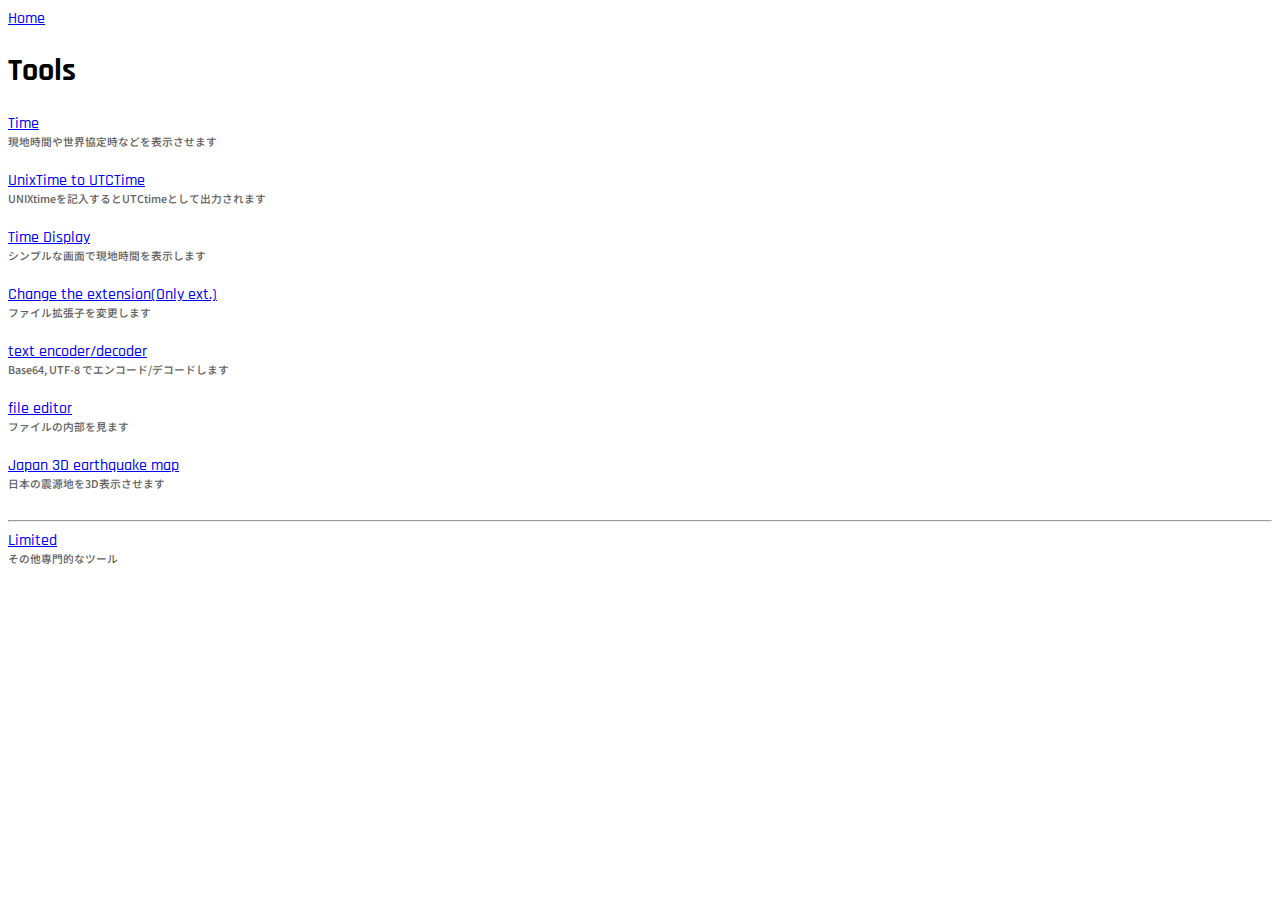
<file: index.html>
<!DOCTYPE html>
<meta charset="utf-8">
<html>
  <head>
    <title>kouhei-1 - Tools</title>
    <link rel="stylesheet" href="style.css" type="text/css">
    <!--font-->
    <link rel="preconnect" href="https://fonts.googleapis.com">
    <link rel="preconnect" href="https://fonts.gstatic.com" crossorigin>
    <link href="https://fonts.googleapis.com/css2?family=Rajdhani:wght@500;700&display=swap" rel="stylesheet">
    <link rel="preconnect" href="https://fonts.googleapis.com">
    <link rel="preconnect" href="https://fonts.gstatic.com" crossorigin>
    <link href="https://fonts.googleapis.com/css2?family=Noto+Sans+JP:wght@100..900&family=Rajdhani:wght@300;400;500;600;700&display=swap" rel="stylesheet">
    <!--font-->
  </head>
  <body>
    <!--
    class:
      home: ホームのリンク
      link: 子ページに飛ぶリンク
      desc: linkの説明
    -->
    <a href=".." class="home">Home</a>
    <h1>Tools</h1>
    
    <a class="link" href="./Time.html">Time</a><br>
    <h6 class="desc">現地時間や世界協定時などを表示させます</h6><br>
    
    <a class="link" href="./UNIXtoTIME.html">UnixTime to UTCTime</a><br>
    <h6 class="desc">UNIXtimeを記入するとUTCtimeとして出力されます</h6><br>
    
    <a class="link" href="./Time_display.html">Time Display</a><br>
    <h6 class="desc">シンプルな画面で現地時間を表示します</h6><br>
    
    <a class="link" href="./ChangeExtension.html">Change the extension(Only ext.)</a><br>
    <h6 class="desc">ファイル拡張子を変更します</h6><br>
    
    <a class="link" href="./text_encoder.html">text encoder/decoder</a><br>
    <h6 class="desc">Base64, UTF-8 でエンコード/デコードします</h6><br>
    
    <a class="link" href="./file_editor.html">file editor</a><br>
    <h6 class="desc">ファイルの内部を見ます</h6><br>
    
    <a class="link" href="../Earthquake_map">Japan 3D earthquake map</a><br>
    <h6 class="desc">日本の震源地を3D表示させます</h6><br>
    
    <!--limited-->
    <HR>
    <a class="link" href="./limited.html">Limited</a><br>
    <h6 class="desc">その他専門的なツール</h6><br>
  </body>
</html>
</file>
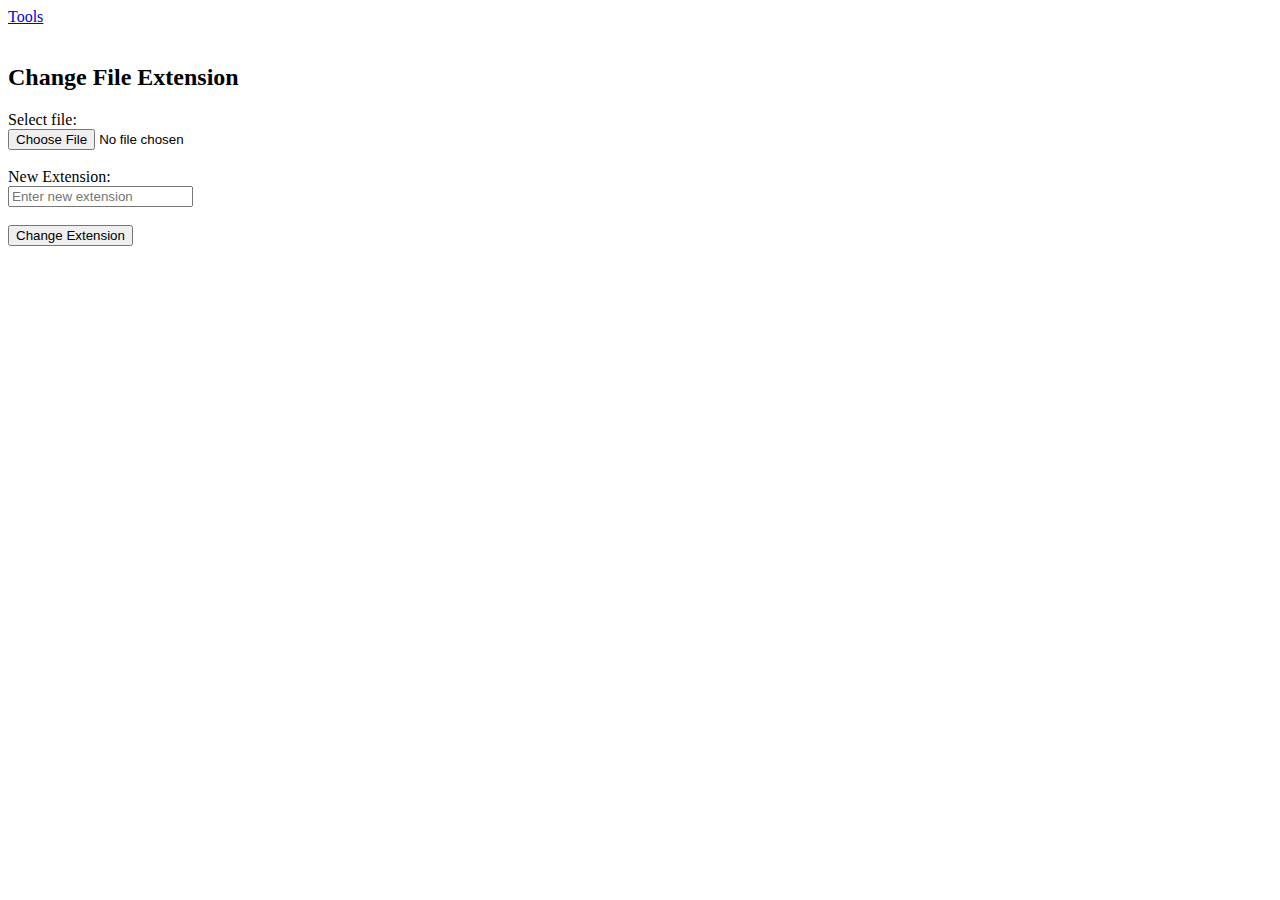
<file: ChangeExtension.html>
<!DOCTYPE html>
<html lang="en">
<head>
    <meta charset="UTF-8">
    <meta name="viewport" content="width=device-width, initial-scale=1.0">
    <title>Change File Extension</title>
    <script src="./ChangeExtension.js"></script>
</head>
<body>
    <a href=".">Tools</a><br><br>
    <h2>Change File Extension</h2>
    <label for="file">Select file:</label><br>
    <input type="file" id="file" name="file"><br><br>
    <label for="new_extension">New Extension:</label><br>
    <input type="text" id="new_extension" name="new_extension" placeholder="Enter new extension"><br><br>
    <button onclick="changeExtension()">Change Extension</button>
</body>
</html>
</file>
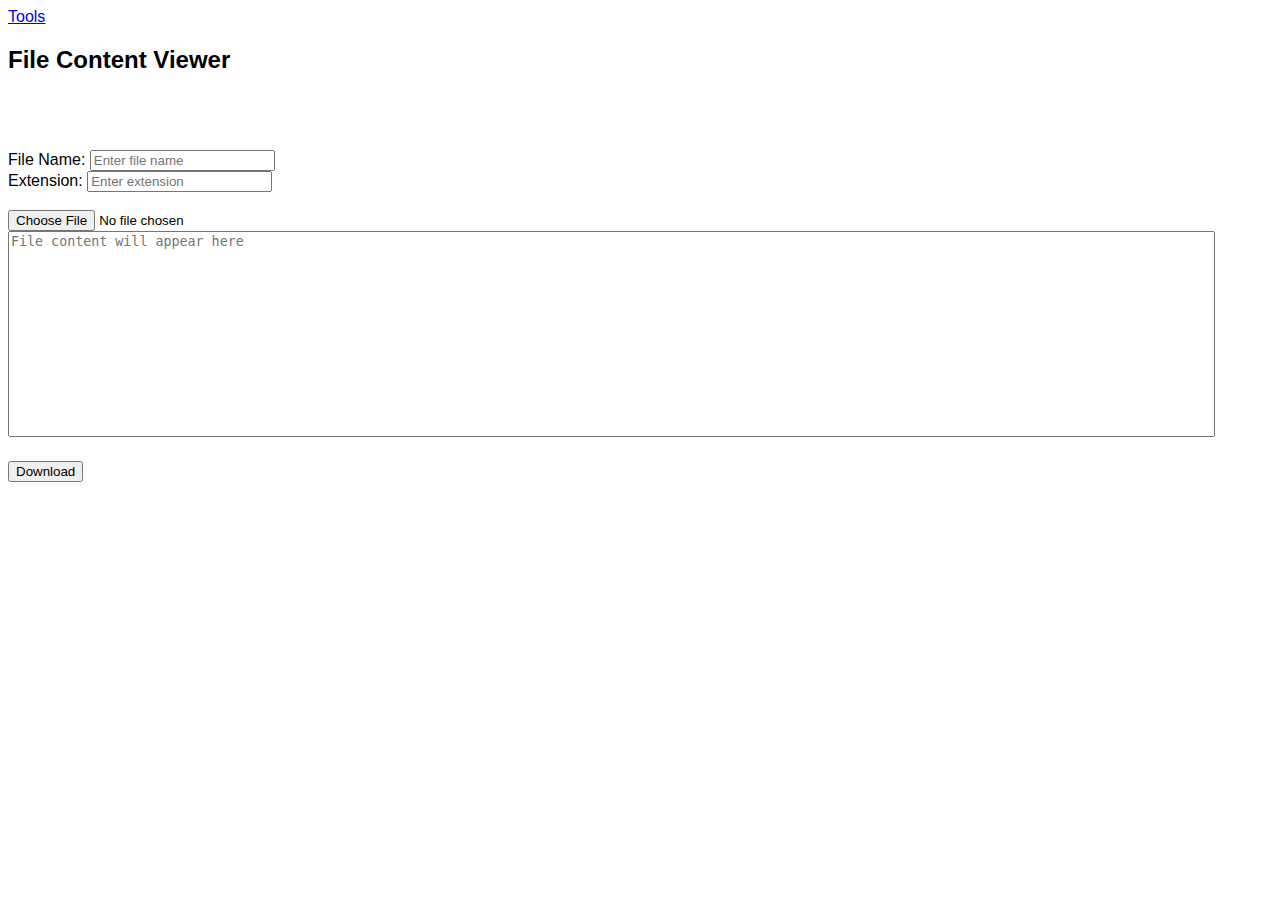
<file: file_editor.html>
<!DOCTYPE html>
<html lang="en">
<head>
    <meta charset="UTF-8">
    <meta name="viewport" content="width=device-width, initial-scale=1.0">
    <title>File Content Viewer</title>
    <link rel="stylesheet" href="file_editor.css" type="text/css">
    <script src="./file_editor.js"></script>
</head>
    
<body>
    <a href=".">Tools</a><br>
    <h2>File Content Viewer</h2>
    <br>
    <br>
    <div id="filename_form">
        <label for="filename">File Name:</label>
        <input type="text" id="filename" placeholder="Enter file name">
        <br>
        <label for="extension">Extension:</label>
        <input type="text" id="extension" placeholder="Enter extension">
    </div>
    <br>
    <input type="file" id="file_input" onchange="readFile()">
    <br>
    <textarea id="file_content" placeholder="File content will appear here"></textarea>
    <br>
    <button id="download_button" onclick="downloadFile()">Download</button>
</body>
</html>
</file>
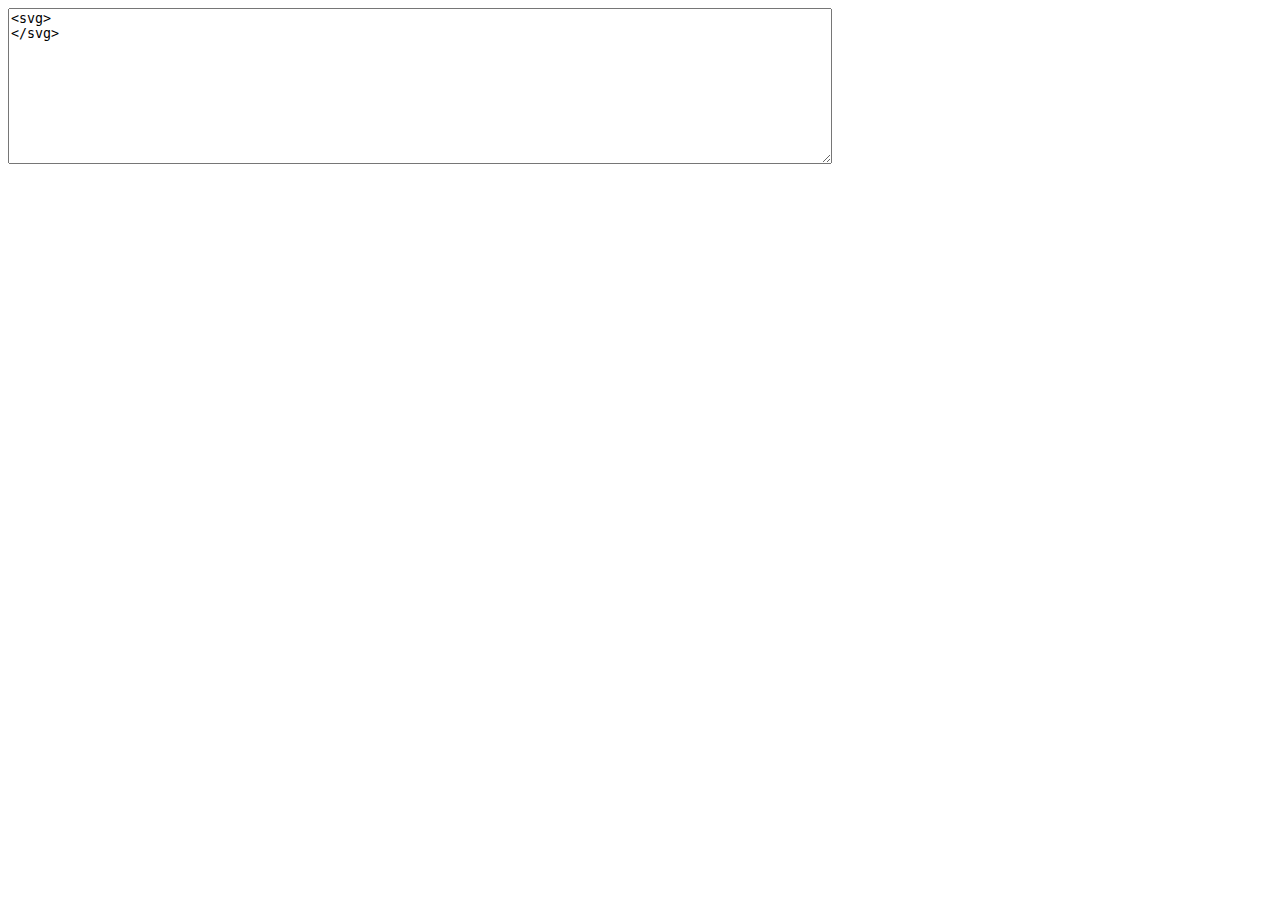
<file: svg-editor.html>
<!DOCTYPE html>
<html>
<head>
  <meta charset="utf-8">
  <style>
    
  </style>
  <script>
    function draw() {
      const svgString = document.getElementById("svg").value;
      const parser = new DOMParser();
      const svgDoc = parser.parseFromString(svgString, "image/svg+xml");
      const svgElement = svgDoc.documentElement;
      const imgElement = document.getElementById("img");
      while (imgElement.firstChild) {
        imgElement.removeChild(imgElement.firstChild);
      }
      imgElement.appendChild(svgElement);
    }
    setInterval(draw,1000)
  </script>
</head>
<body>
  <textarea id="svg" rows="10" cols="100%"><svg>
</svg></textarea>
  <div id="img"></div>
</body>
</html>
</file>
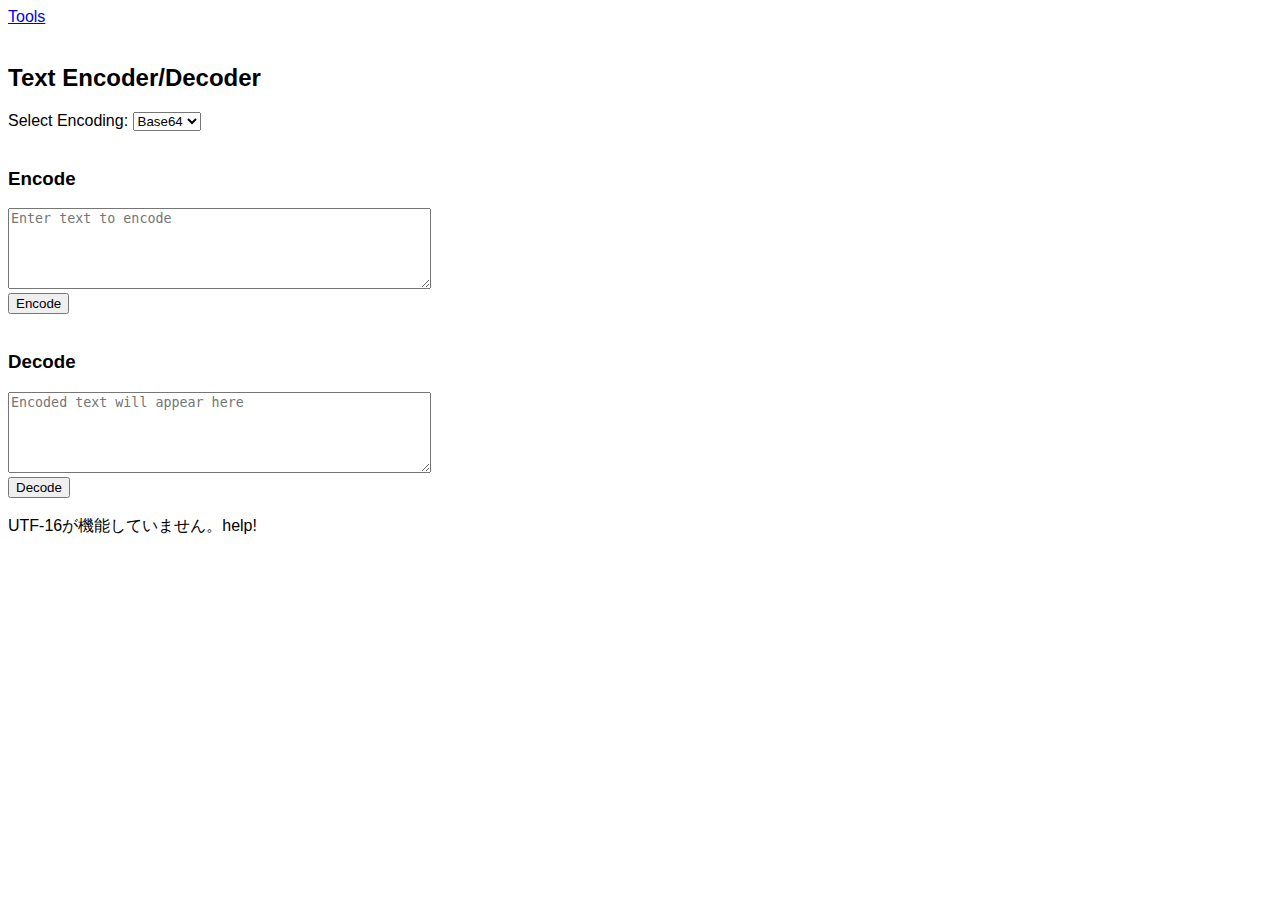
<file: text_encoder.html>
<!DOCTYPE html>
<html lang="en">
<head>
    <meta charset="UTF-8">
    <meta name="viewport" content="width=device-width, initial-scale=1.0">
    <title>Text Encoder/Decoder</title>
    <style>
        body {
            font-family: Arial, sans-serif;
        }
    </style>
</head>
<body>
    <a href=".">Tools</a><br><br>
    <h2>Text Encoder/Decoder</h2>
    <div>
        <label for="encoding_select">Select Encoding:</label>
        <select id="encoding_select">
            <option value="base64">Base64</option>
            <option value="utf-8">UTF-8</option>
            <!--
            <option value="utf-16">UTF-16</option>
            <option value="shift_jis">Shift_JIS</option>
            -->
        </select>
    </div>
    <br>
    <div>
        <h3>Encode</h3>
        <textarea id="text_input" rows="5" cols="50" placeholder="Enter text to encode"></textarea><br>
        <button onclick="encodeText()">Encode</button>
    </div>
    <br>
    <div>
        <h3>Decode</h3>
        <textarea id="result_output" rows="5" cols="50" placeholder="Encoded text will appear here"></textarea>
    </div>

    <button onclick="decodeText()">Decode</button>

    <script>
        /*
        const encoder = new TextEncoder('utf-16');
        const encoded = encoder.encode('こんにちは');

        // デコード
        const decoder = new TextDecoder('utf-16');
        const decoded = decoder.decode(encoded);
        */
        function encodeText() {
            var textToEncode = document.getElementById('text_input').value;
            var selectedEncoding = document.getElementById('encoding_select').value;
            var result = '';

            switch (selectedEncoding) {
                case 'base64':
                    result = btoa(textToEncode);
                    break;
                case 'utf-8':
                    result = encodeURIComponent(textToEncode);
                    break;
                /*
                case 'utf-16':
                    break;
                case 'shift_jis':
                    break;
                */
                default:
                    result = 'Invalid encoding selected.';
                    break;
            }

            document.getElementById('result_output').value = result;
        }

        function decodeText() {
            var encodedText = document.getElementById('result_output').value;
            var selectedEncoding = document.getElementById('encoding_select').value;
            var result = '';

            switch (selectedEncoding) {
                case 'base64':
                    result = atob(encodedText);
                    break;
                case 'utf-8':
                    result = decodeURIComponent(encodedText);
                    break;
                /*
                case 'utf-16':
                    break;
                case 'shift_jis':
                    break;
                */
                default:
                    result = 'Invalid encoding selected.';
                    break;
            }

            document.getElementById('text_input').value = result;
        }
    </script>
    <br><br>
    UTF-16が機能していません。help!
</body>
</html>
</file>
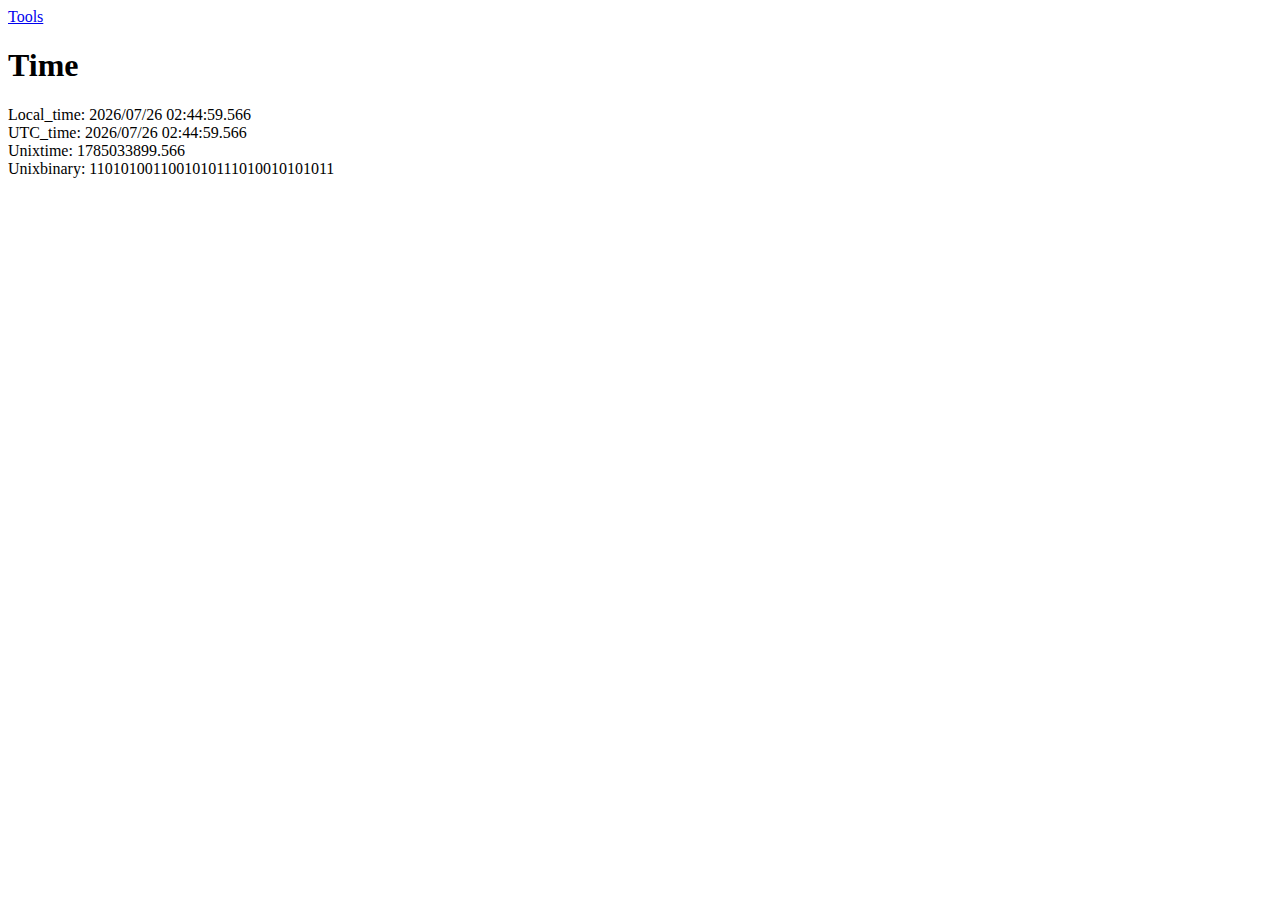
<file: Time.html>
<!DOCTYPE html>
<meta charset="utf-8">
<html>
  <head>
    <title>kouhei-1 - Time</title>
  </head>
  <body>
    <a href=".">Tools</a>
    <h1>Time</h1>
    
    <span id="Local_time"></span><br>
    <span id="UTC_time"></span><br>
    <span id="Unixtime"></span><br>
    <span id="Unixbinary"></span>

    <script src="./Time.js">
    </script>
  </body>
</html>
</file>
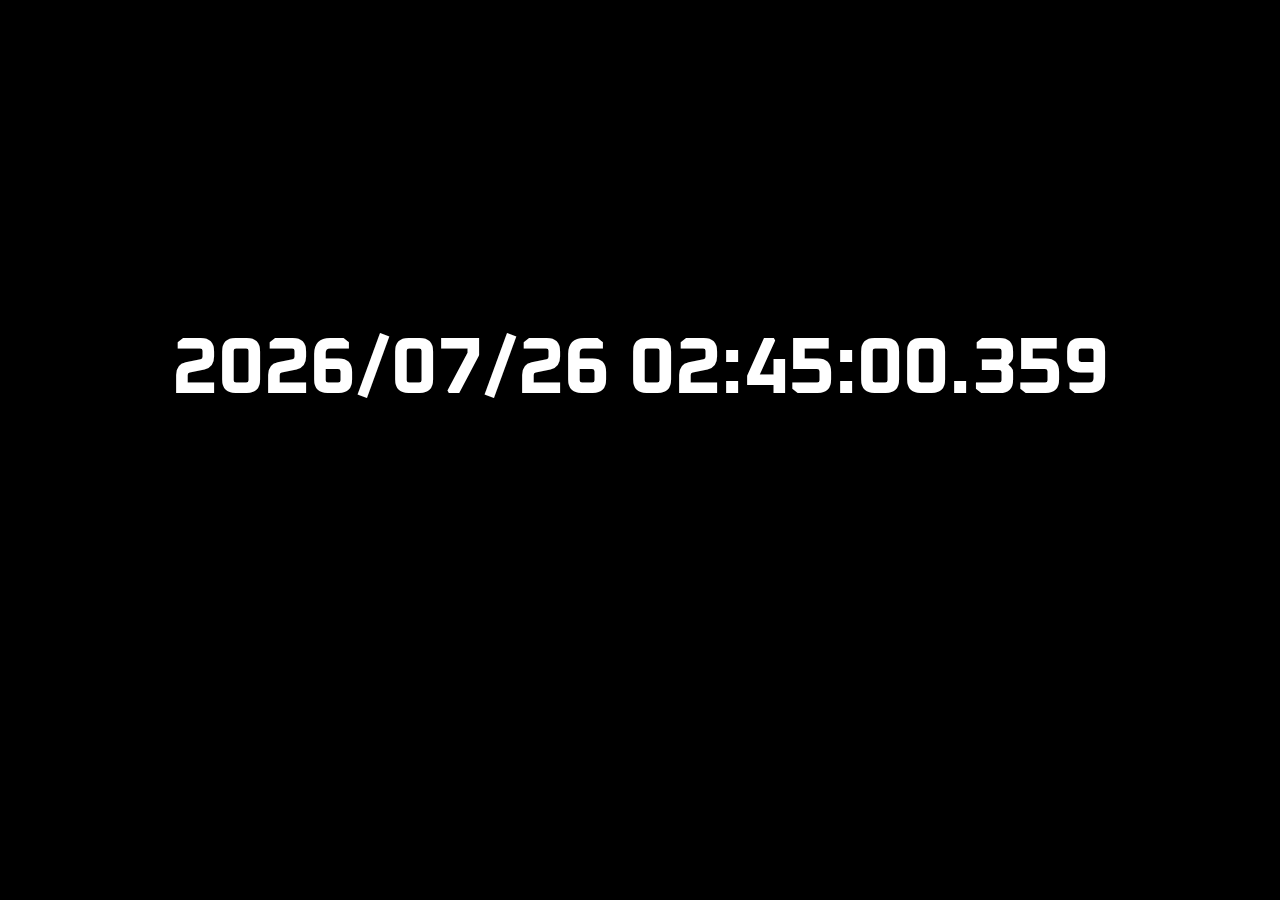
<file: Time_display.html>
<!DOCTYPE html>
<meta charset="utf-8">
<html>
  <head>
    <title>kouhei-1 - Timer</title>
    <style>
      body{
        margin: 25% auto;
      }
      h1{
        font-family: "Oxanium", sans-serif;
        font-optical-sizing: auto;
        font-style: normal;
        color: white;
        font-size: 500%;
        text-align: center;
      }
    </style>
    
    <link rel="preconnect" href="https://fonts.googleapis.com">
    <link rel="preconnect" href="https://fonts.gstatic.com" crossorigin>
    <link href="https://fonts.googleapis.com/css2?family=Oxanium:wght@200..800&family=Share+Tech+Mono&family=Teko:wght@300..700&display=swap" rel="stylesheet">
  <body style="background-color: Black;">
    <h1><span id="Local_time"></span></h1>
    <script type="text/javascript">
      //("0"+num).slice(-2)
      function showTime() {
        var now = new Date();
        var year = now.getFullYear();
        var month = ("0"+(now.getMonth()+1)).slice(-2);
        var date = ("0"+now.getDate()).slice(-2);
        var hours = ("0"+now.getHours()).slice(-2);
        var minutes = ("0"+now.getMinutes()).slice(-2);
        var seconds = ("0"+now.getSeconds()).slice(-2);
        var after_decimal = ((Date.now()%1000/1000).toFixed(3)).slice(-4)
        var text = year+"/"+month+"/"+date+`
        `+ hours + ":" + minutes + ":" + seconds+after_decimal;
        document.getElementById("Local_time").innerHTML = text;
      }
      setInterval(showTime, 23);
    </script>
  </body>
</html>
</file>
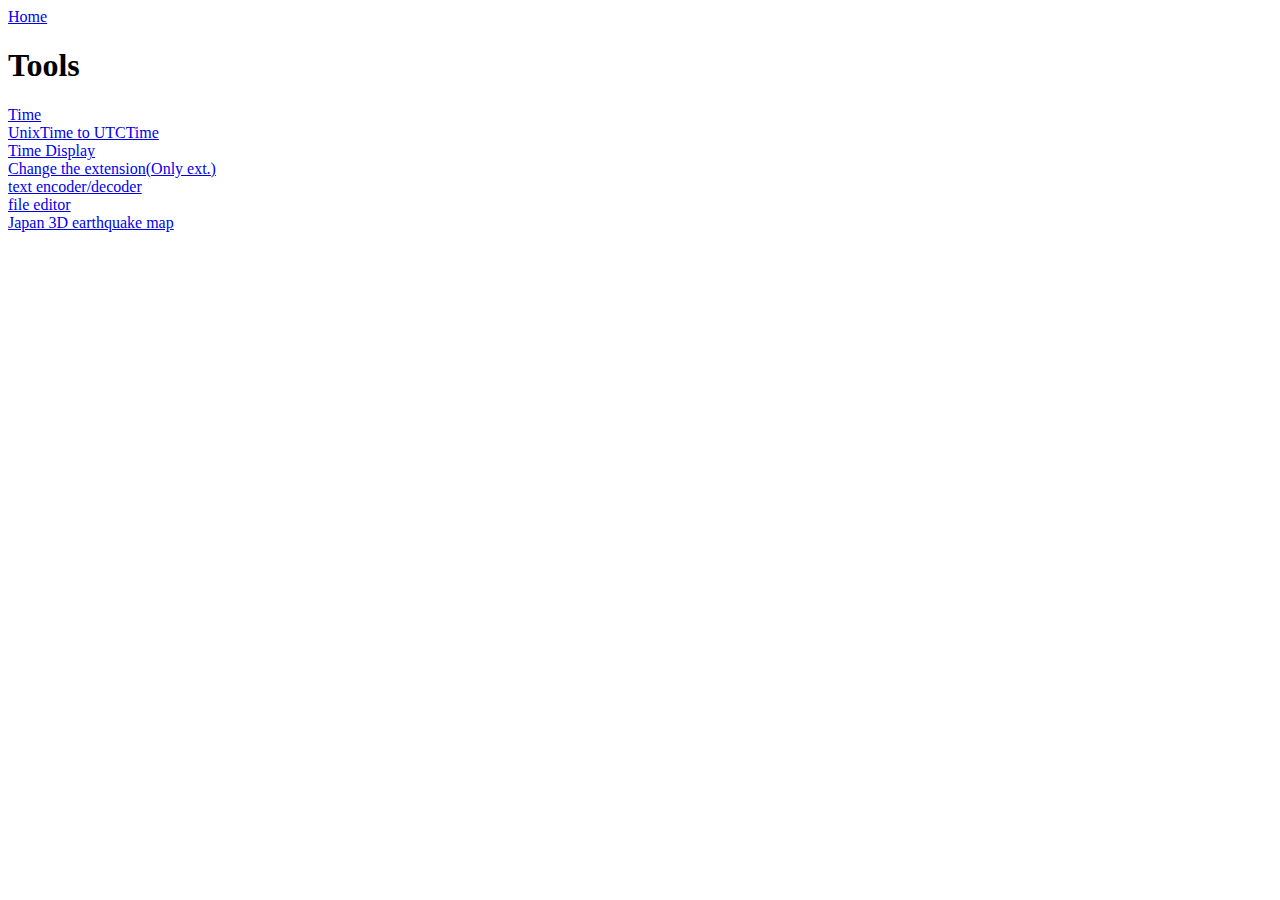
<file: Tool_index.html>
<!DOCTYPE html>
<meta charset="utf-8">
<html>
  <head>
    <title>kouhei-1 - Tools</title>
  </head>
  <body>
    <a href=".././index.html">Home</a>
    <h1>Tools</h1>
    <a href="./Time.html">Time</a><br>
    <a href="./UNIXtoTIME.html">UnixTime to UTCTime</a><br>
    <a href="./Time_display.html">Time Display</a><br>
    <a href="./ChangeExtension.html">Change the extension(Only ext.)</a><br>
    <a href="./text_encoder.html">text encoder/decoder</a><br>
    <a href="./file_editor.html">file editor</a><br>
    <a href="../Earthquake_map">Japan 3D earthquake map</a><br>
  </body>
</html>
</file>
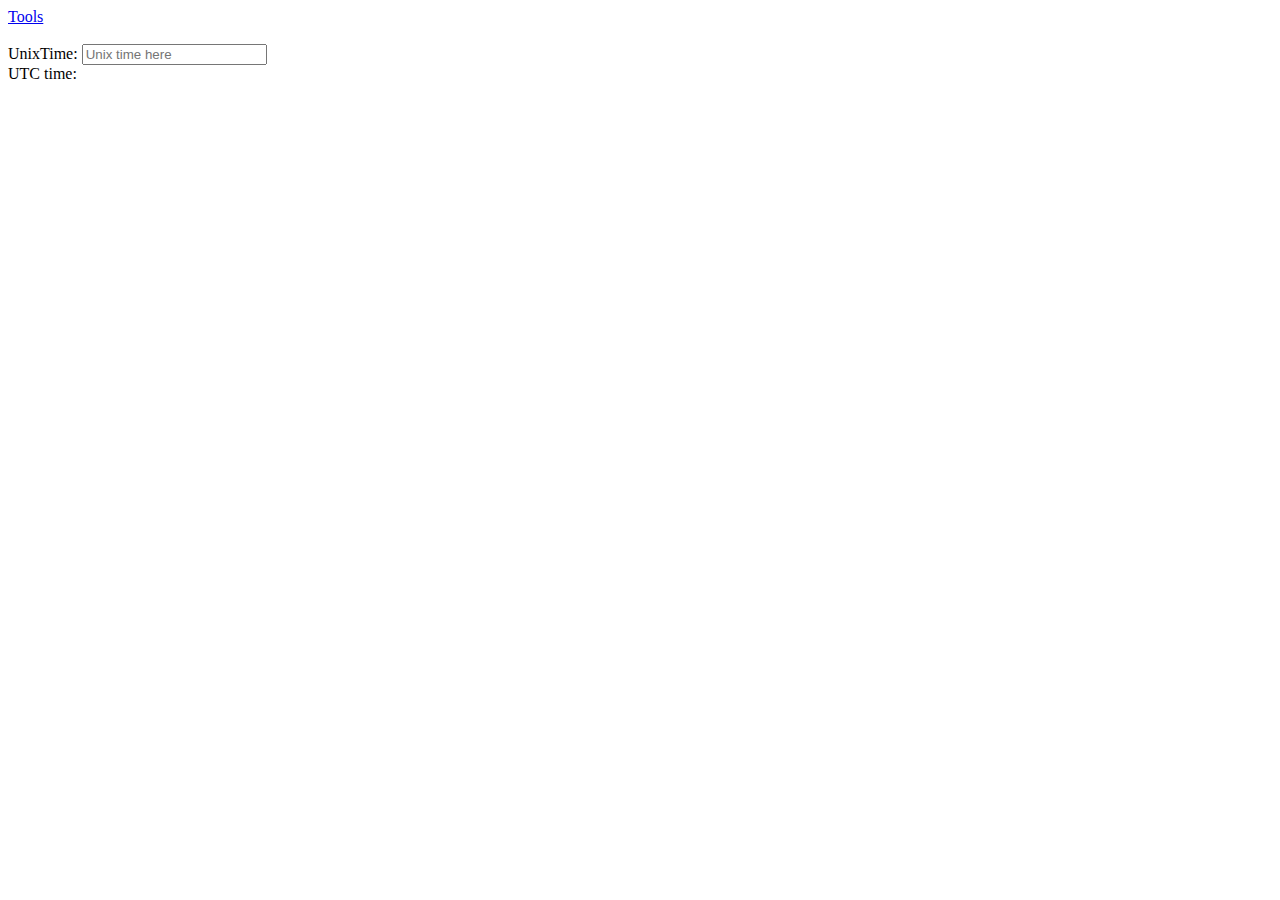
<file: UNIXtoTIME.html>
<!DOCTYPE html>
<html>
  <head>
  </head>
  <body>
    <a href=".">Tools</a><br><br>
    UnixTime:
    <input type="number" id="Unix_form" name="name" required minlength="4" maxlength="8" size="10" placeholder="Unix time here"/><br>
    UTC time: <span id="UTC_time"></span>
    <script src="./UNIXtoTIME.js"></script>
  </body>
</html>
</file>
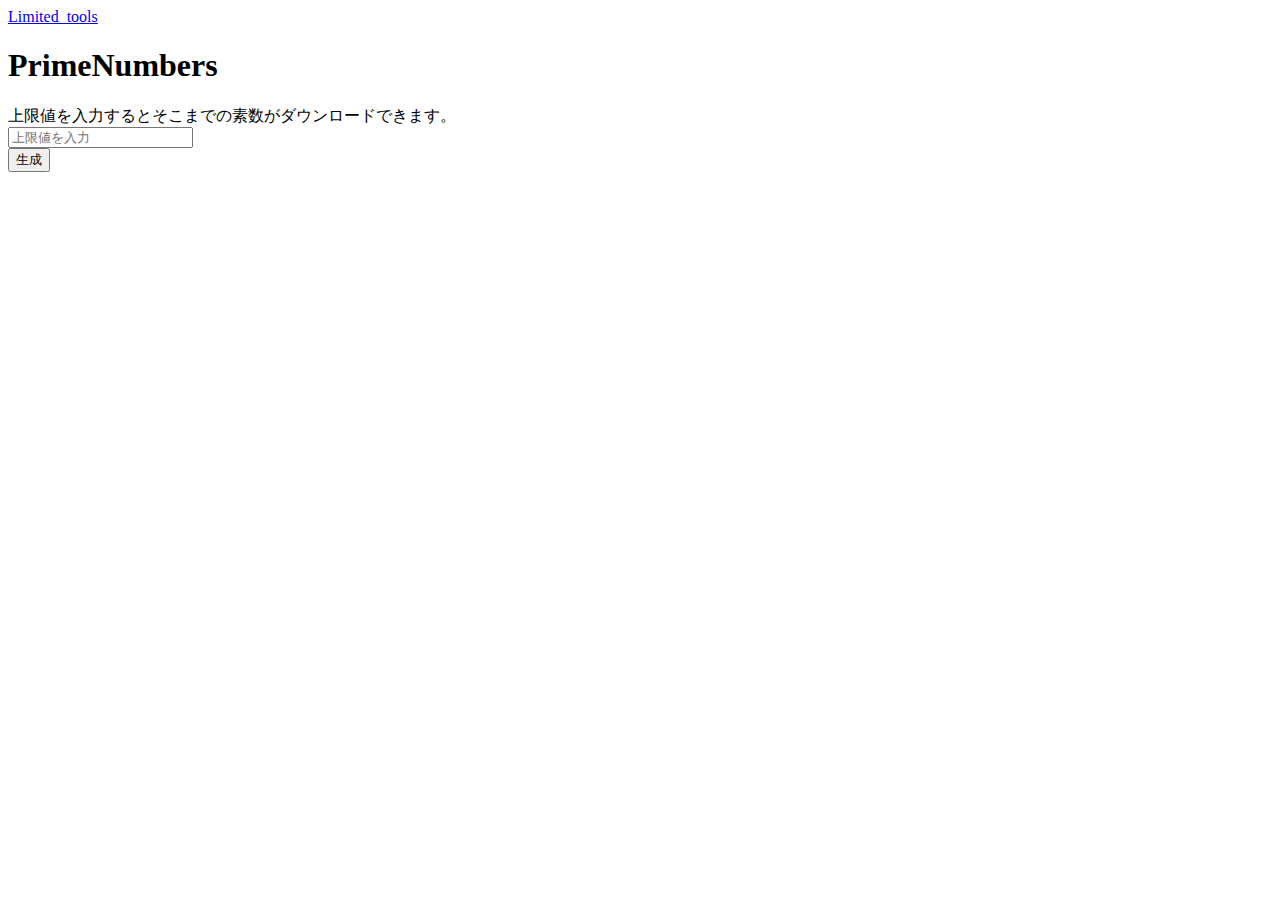
<file: limited/PrimeNumbers.html>
<!DOCTYPE html>
<html>
<head>
  <meta charset="UTF-8">
  <title>素数リスト生成</title>
</head>
<body>
  <a href="../limited.html">Limited_tools</a>
  <h1>PrimeNumbers</h1>
  上限値を入力するとそこまでの素数がダウンロードできます。<br>
  <input type="number" id="upperLimit" placeholder="上限値を入力"><br>
  <button onclick="generatePrimeNumbers()">生成</button>
  <a id="downloadLink" download="prime_numbers.csv" style="display: none;">ダウンロード</a>

  <script>
    function isPrime(num) {
      // 素数判定関数
      for(let i = 2, sqrt = Math.sqrt(num); i <= sqrt; i++)
        if(num % i === 0) return false; 
      return num > 1;
    }

    function generatePrimeNumbers() {
      const upperLimit = document.getElementById('upperLimit').value;
      let primeNumbers = [];

      for (let i = 2; i <= upperLimit; i++) {
        if (isPrime(i)) {
          primeNumbers.push(i);
        }
      }

      // CSV形式に変換
      const csvContent = primeNumbers.join(',');
      // ダウンロードリンクの作成
      const downloadLink = document.getElementById('downloadLink');
      downloadLink.href = 'data:text/csv;charset=utf-8,' + encodeURIComponent(csvContent);
      downloadLink.click();
    }
  </script>
</body>
</html>
</file>
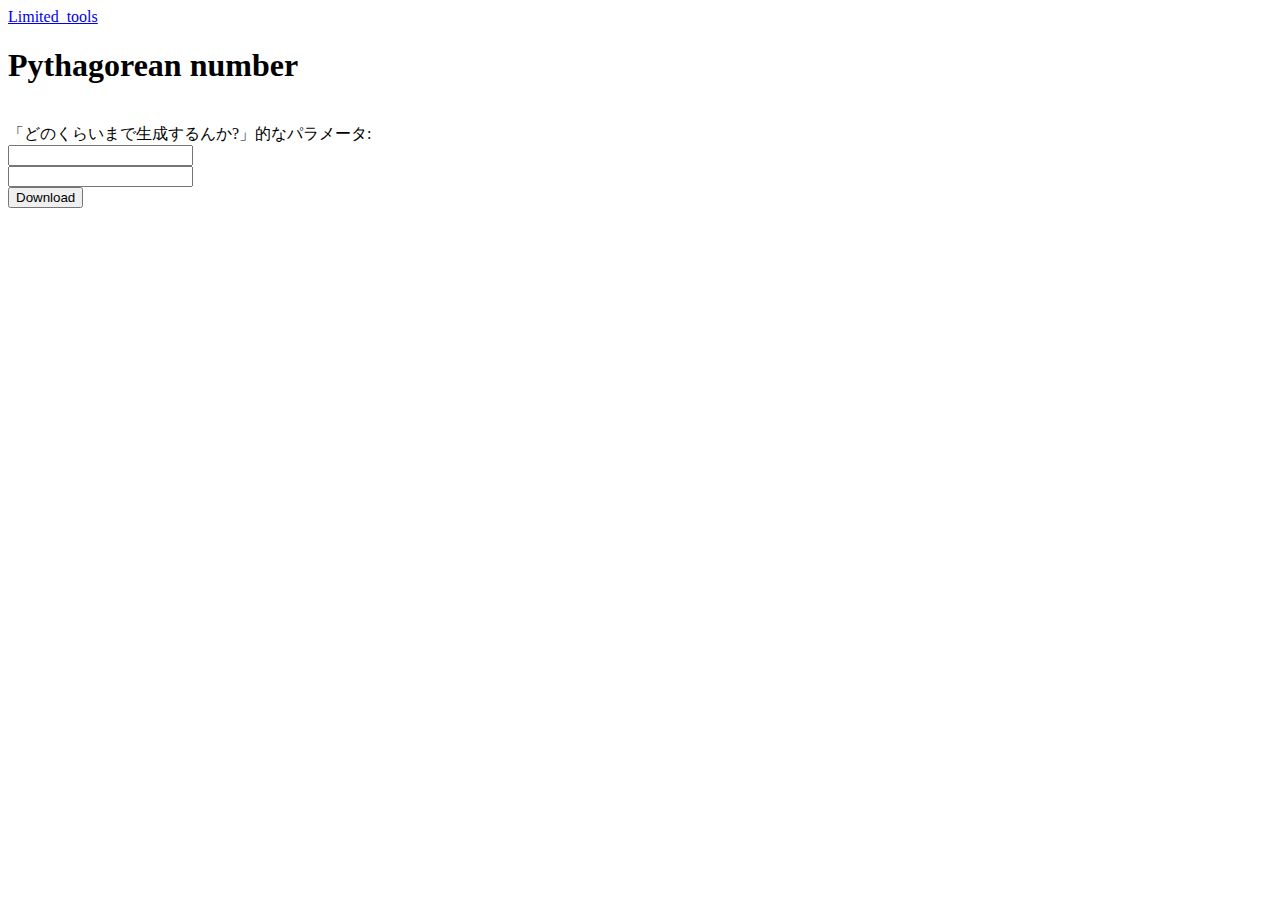
<file: limited/Pythagorean_number.html>
<!DOCTYPE html>
<html>
  <head>
    <meta charset="UTF-8">
    <script src="./Pythagorean_number.js"></script>
  </head>
  <body>
    <a href="../limited.html">Limited_tools</a>
    <h1>Pythagorean number</h1><br>
    「どのくらいまで生成するんか?」的なパラメータ:<br>
    <input id="parameter1" type="number"></input><br>
    <input id="parameter2" type="number"></input><br>
    <input id="pytha" type="button" onclick="open_csv();" value="Download"></input>
  </body>
</html>
</file>
<file: style.css>
body{
  font-family: "Rajdhani", sans-serif;
  font-style: normal;

  /*index_htmlへのリンク*/
  .home{
    font-weight: 500;
    font-size: 100%
  }

  /*Tool の表示*/
  h1{
    font-weight: 700;
    font-size: 200%;
  }

  /*各種ツールへのリンク*/
  .link{
    font-weight: 500;
    font-size: 100%;
  }

  /*ツールの説明*/
  .desc{
    font-family: "Noto Sans JP", sans-serif;
    color: #606060; /*灰色*/
    font-weight: 500;
    font-size: 100%
    padding-left: 10%; /*テキストのインデントを設定*/
    margin: 0;
  }

  /*区切り線*/
  hr{
    color: #d0d0d0;
  }
}
</file>
<file: file_editor.css>
body {
  font-family: Arial, sans-serif;
}
textarea {
  width: 95%;
  height: 200px;
  resize: none;
}
#download_button {
  margin-top: 20px;
}
#filename_form {
  margin-top: 20px;
}
</file>
